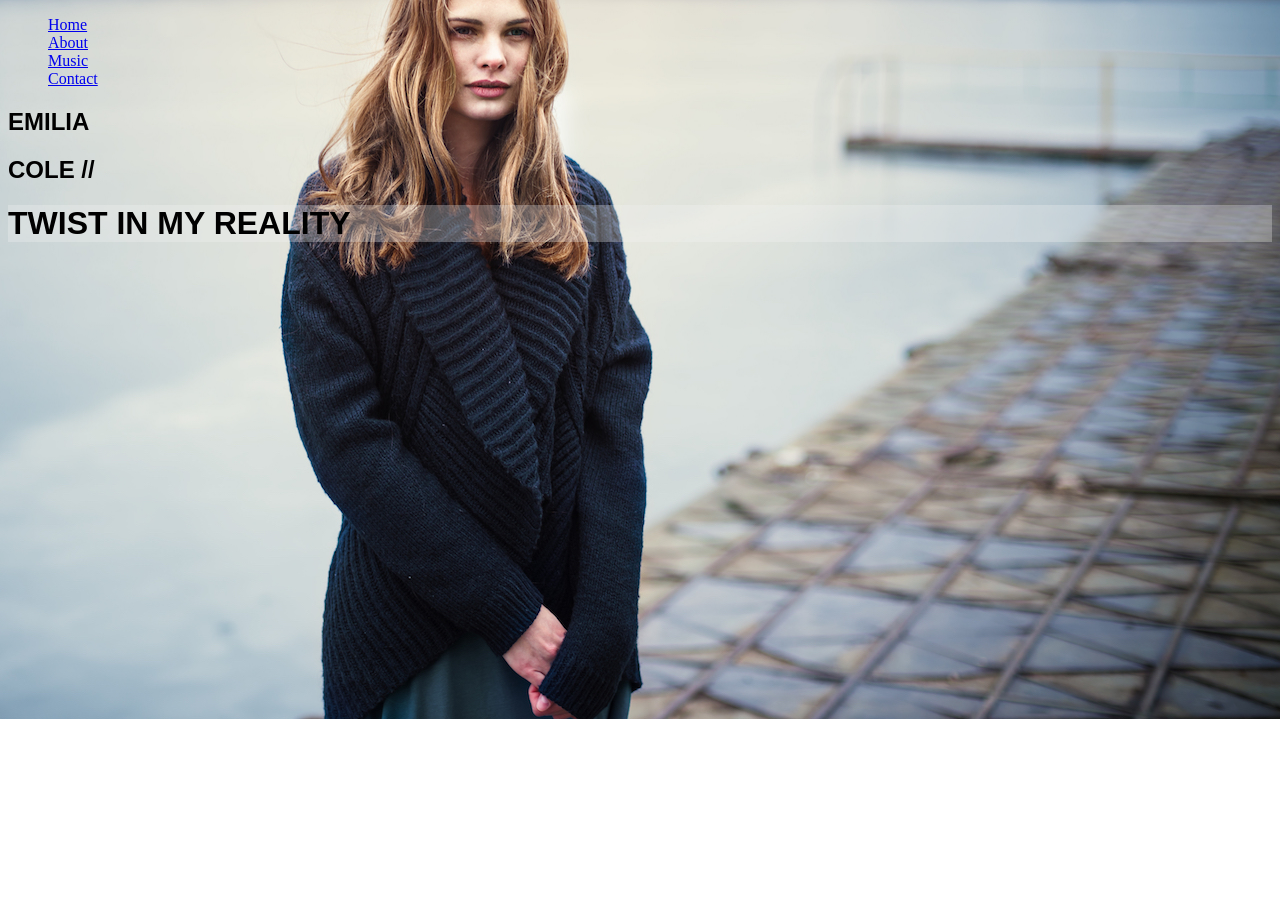
<file: index.html>
<!DOCTYPE html>
<html lang="en">
<head>
    <link rel="stylesheet" href="./css/styles.css">
    <meta charset="UTF-8">
    <meta name="viewport" content="width=device-width, initial-scale=1.0">
    <title>Emilia Cole - Home</title>
</head>
<body class="home">
    <ul>
        <li><a href="./index.html">Home</a></li>
        <li><a href="./about.html">About</a></li>
        <li><a href="./music.html">Music</a></li>
        <li><a href="./contact.html">Contact</a></li>
    </ul>
    <h2 class="worksans">EMILIA</h2>
    <h2 class="worksans">COLE //</h2>
    <h1 class="raleway">TWIST IN MY REALITY</h1>
</body>
</html>
</file>
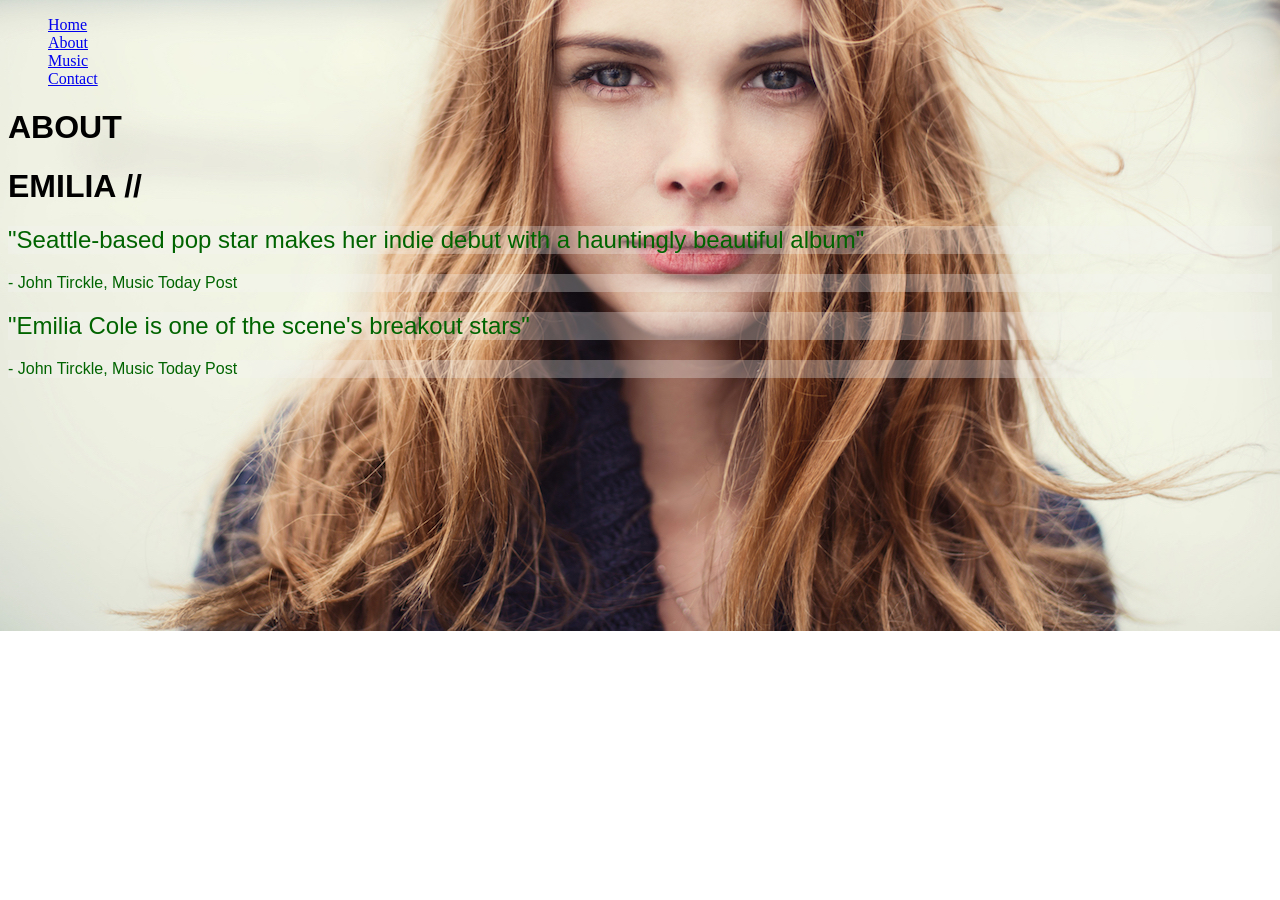
<file: about.html>
<!DOCTYPE html>
<html lang="en">
<head>
    <link rel="stylesheet" href="./css/styles.css">
    <meta charset="UTF-8">
    <meta name="viewport" content="width=device-width, initial-scale=1.0">
    <title>About Emilia Cole</title>
</head>
<body class="about">
<ul>
    <li><a href="./index.html">Home</a></li>
     <li><a href="./about.html">About</a></li>
    <li><a href="./music.html">Music</a></li>
    <li><a href="./contact.html">Contact</a></li>
    </ul>
    <h1 class="worksans">ABOUT</h1>
    <h1 class="worksans">EMILIA //</h1>
    <h2 class="opensans">"Seattle-based pop star makes her indie debut with a hauntingly beautiful album"</h2>
    <p class="opensans">- John Tirckle, Music Today Post </p>
    <h2 class="opensans">"Emilia Cole is one of the scene's breakout stars"</h2>
    <p class="opensans">- John Tirckle, Music Today Post </p>
</body>
</html>
</file>
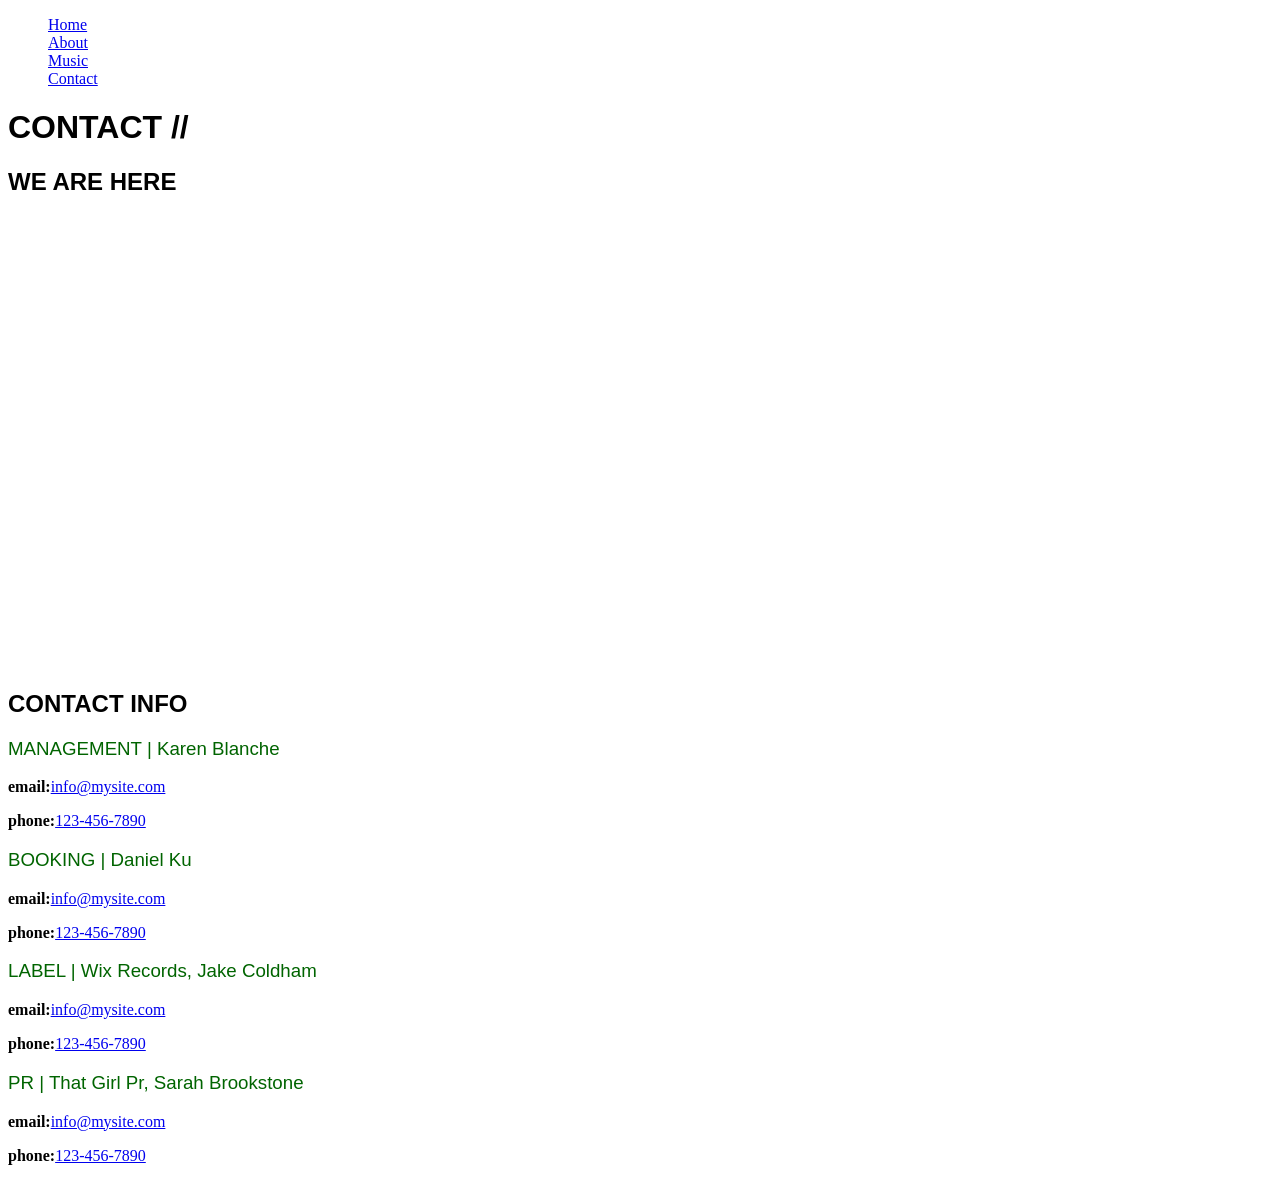
<file: contact.html>
<!DOCTYPE html>
<html lang="en">
<head>
    <link rel="stylesheet" href="./css/styles.css">
    <meta charset="UTF-8">
    <meta name="viewport" content="width=device-width, initial-scale=1.0">
    <title>Contact- Emilia Cole</title>
</head>
<body>
    <ul>
        <li><a href="./index.html">Home</a></li>
        <li><a href="./about.html">About</a></li>
        <li><a href="./music.html">Music</a></li>
        <li><a href="./contact.html">Contact</a></li>
    </ul>
    <h1 class="contact">CONTACT //</h1>
    <h2 class="worksans">WE ARE HERE</h2>
    <iframe src="https://www.google.com/maps/embed?pb=!1m18!1m12!1m3!1d158858.182370726!2d-0.10159865000000001!3d51.52864165!2m3!1f0!2f0!3f0!3m2!1i1024!2i768!4f13.1!3m3!1m2!1s0x47d8a00baf21de75%3A0x52963a5addd52a99!2sLondres%2C%20Reino%20Unido!5e0!3m2!1ses!2sar!4v1787787145105!5m2!1ses!2sar" width="100%" height="450px" style="border:0;" allowfullscreen="" loading="lazy" referrerpolicy="strict-origin-when-cross-origin"></iframe>
    <h2 class="worksans">CONTACT INFO</h2>
    <h3 class="otros">MANAGEMENT | Karen Blanche </h3>
    <p></p><strong>email:</strong><a href="mailto:info@mysite.com ">info@mysite.com </a></p>
    <p><strong>phone:</strong><a href="tel:123-456-7890 ">123-456-7890 </a></p>
    <h3 class="otros">BOOKING | Daniel Ku</h3>
    <p></p><strong>email:</strong><a href="mailto:info@mysite.com ">info@mysite.com </a></p>
    <p><strong>phone:</strong><a href="tel:123-456-7890 ">123-456-7890 </a></p>
    <h3 class="otros">LABEL | Wix Records, Jake Coldham </h3>
    <p></p><strong>email:</strong><a href="mailto:info@mysite.com ">info@mysite.com </a></p>
    <p><strong>phone:</strong><a href="tel:123-456-7890 ">123-456-7890 </a></p>
    <h3 class="otros">PR | That Girl Pr, Sarah Brookstone</h3>
    <p></p><strong>email:</strong><a href="mailto:info@mysite.com ">info@mysite.com </a></p>
    <p><strong>phone:</strong><a href="tel:123-456-7890 ">123-456-7890 </a></p>
</body>
</html>
</file>
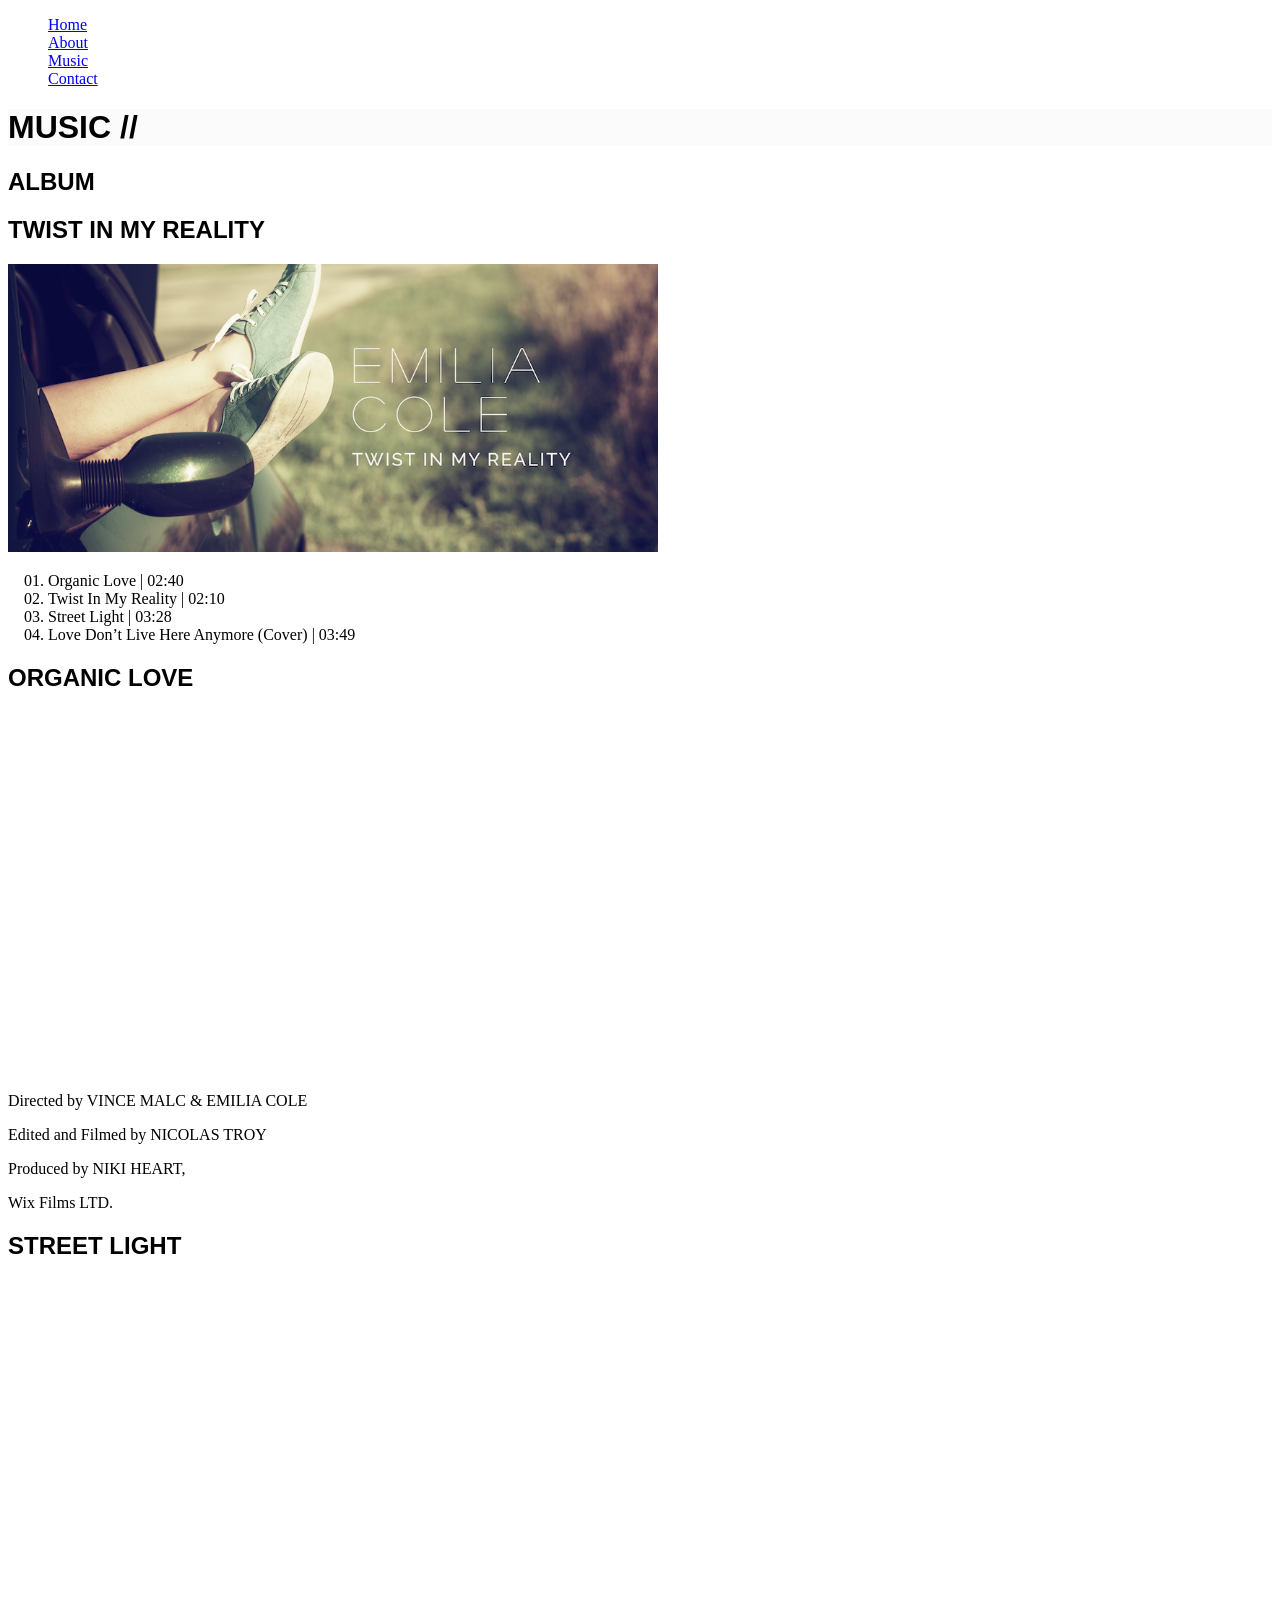
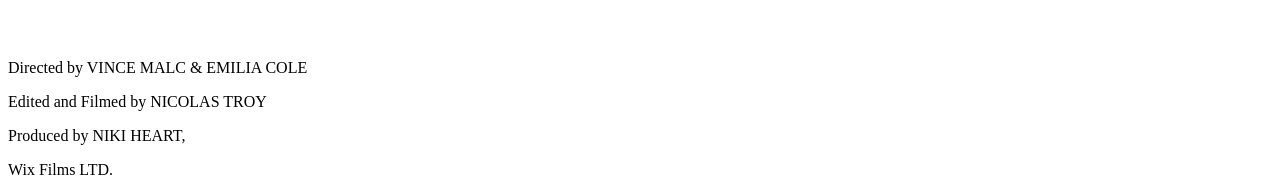
<file: music.html>
<!DOCTYPE html>
<html lang="en">
<head>
    <link rel="stylesheet" href="./css/styles.css">
    <meta charset="UTF-8">
    <meta name="viewport" content="width=device-width, initial-scale=1.0">
    <title>Music - Emilia Cole</title>
</head>
<body>
<ul>
        <li><a href="./index.html">Home</a></li>
        <li><a href="./about.html">About</a></li>
        <li><a href="./music.html">Music</a></li>
        <li><a href="./contact.html">Contact</a></li>
    </ul>
    <h1 class="raleway">MUSIC //</h1>
    <H2 class="worksans">ALBUM</H2>
    <H2 class="worksans">TWIST IN MY REALITY</H2>
    <img src="./img/play-list.png" alt="">
     <ol>
        <li class="li2">Organic Love | 02:40 </li>
        <li class="li2">Twist In My Reality | 02:10 </li>
        <li class="li2">Street Light | 03:28 </li>
        <li class="li2">Love Don’t Live Here Anymore (Cover) | 03:49 </li>
    </ol>
    <h2 class="worksans">ORGANIC LOVE</h2>
    <iframe title="vimeo-player" src="https://player.vimeo.com/video/135166028?h=fdb0646ae5" width="640" height="360" frameborder="0" referrerpolicy="strict-origin-when-cross-origin" allow="autoplay; fullscreen; picture-in-picture; clipboard-write; encrypted-media; web-share"   allowfullscreen></iframe>
    <p>Directed by VINCE MALC & EMILIA COLE</p>
    <p>Edited and Filmed by NICOLAS TROY</p>
    <p>Produced by NIKI HEART,</p>
    <p>Wix Films LTD. </p>
    <h2 class="worksans">STREET LIGHT</h2>
    <iframe title="vimeo-player" src="https://player.vimeo.com/video/134861419?h=24e3183108" width="640" height="360" frameborder="0" referrerpolicy="strict-origin-when-cross-origin" allow="autoplay; fullscreen; picture-in-picture; clipboard-write; encrypted-media; web-share"   allowfullscreen></iframe>
    <p>Directed by VINCE MALC & EMILIA COLE</p>
    <p>Edited and Filmed by NICOLAS TROY</p>
    <p>Produced by NIKI HEART,</p>
    <p>Wix Films LTD. </p>
</body>
</html>
</file>
<file: css/styles.css>
.home{
    background-image: url(../img/home.jpg);
    background-repeat: no-repeat;
    background-position: right center;
}
li{
    list-style-type: none;
}

.raleway {
  font-family: "Raleway", sans-serif;
  font-weight:700 bold;
  font-style: normal;
  background-color: rgb(241, 240, 240, 0.3);
}

.worksans{
  font-family: "Work Sans", sans-serif;
  font-optical-sizing: auto;
  font-style: normal;
}

.about{
    background-image: url(../img/about.jpg);
    background-repeat: no-repeat;
    background-position: right center;
}

.opensans{
  font-family: "Open Sans", sans-serif;
  font-optical-sizing: auto;
  font-style: normal;
  font-variation-settings:
    "wdth" 100;
    background-color: rgb(241, 240, 240, 0.3);
    color: darkgreen;
    font-weight: lighter;
}

.li2{
    list-style-type: decimal-leading-zero;
}

img{
    width: 650px;
}

.contact{
    font-family: "Raleway", sans-serif;
  font-weight:700 bold;
  font-style: normal;
}

.otros{
  font-family: "Open Sans", sans-serif;
  font-optical-sizing: auto;
  font-style: normal;
  color: darkgreen;
  font-weight: lighter;
}
</file>
